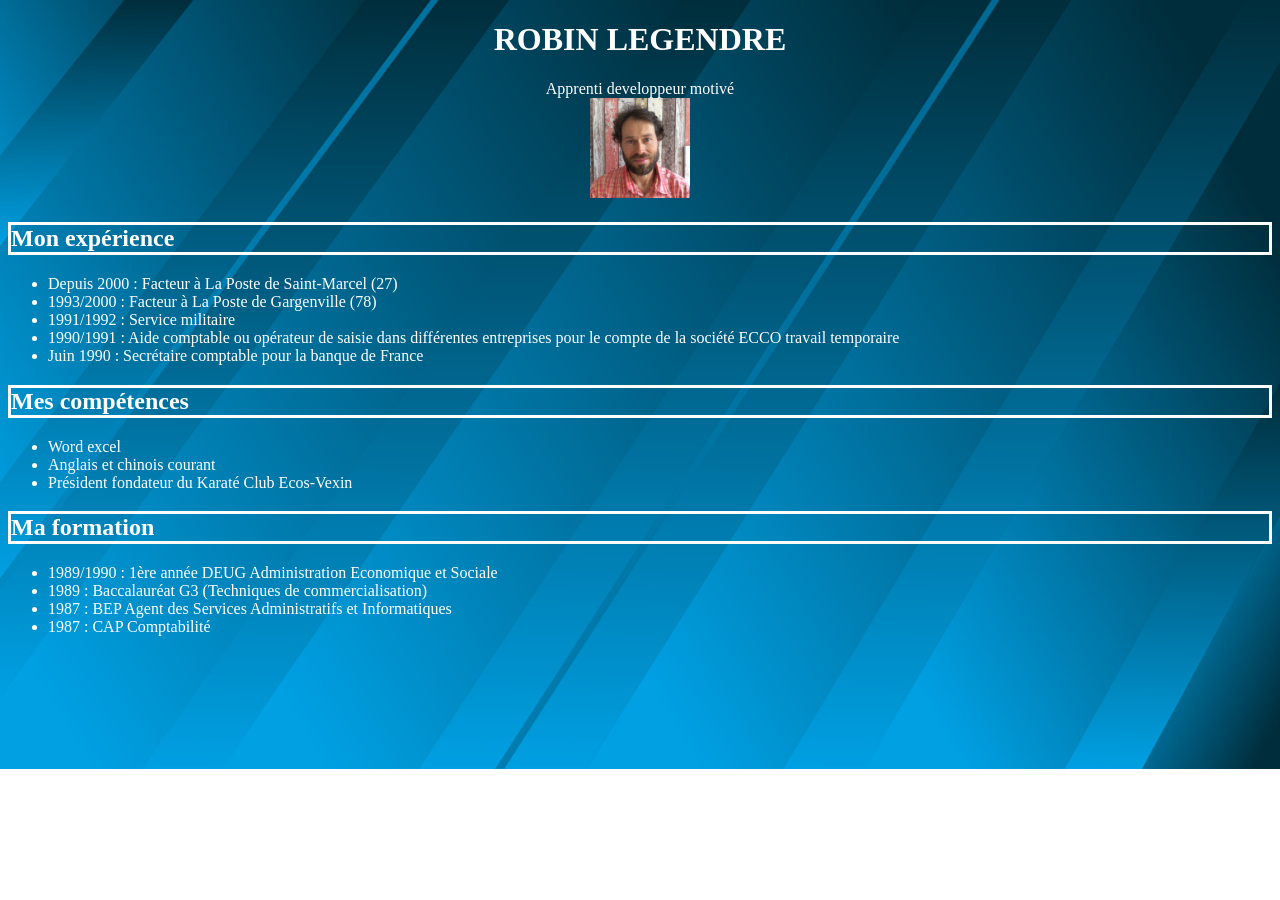
<file: index.html>
<!DOCTYPE html>
<html>
	<head>
		<meta http-equiv="content-type" content="text/html; charset=utf-8" />
		<link rel="stylesheet" href="assets/stylesheet/style.css" />
		<title>Mon CV</title>
	</head>
	<body>
		<h1>ROBIN LEGENDRE</h1>
		<p>Apprenti developpeur motivé<br /><a href="assets/images/robincv.jpg" title="cliquez pour agrandir"><img src="assets/images/robincv.jpg"  style="width: 100px" alt="robin legendre" /></a></p>

		<h2>Mon expérience</h2>
		<ul>
		<li>Depuis 2000 : Facteur à La Poste de Saint-Marcel (27)</li>
		<li>1993/2000 : Facteur à La Poste de Gargenville (78)</li>
		<li>1991/1992 : Service militaire</li>
		<li>1990/1991 : Aide comptable ou opérateur de saisie dans différentes entreprises pour le compte de la société ECCO travail temporaire</li>
		<li>Juin 1990 : Secrétaire comptable pour la banque de France</li>
		</ul>
		<h2>Mes compétences</h2>
		<ul>
			<li>Word excel</li>
			<li>Anglais et chinois courant</li>
			<li>Président fondateur du Karaté Club Ecos-Vexin</li>
		</ul>
		<h2>Ma formation</h2>
		<ul>
			<li>1989/1990 : 1ère année DEUG Administration Economique et Sociale</li>
			<li>1989 : Baccalauréat G3 (Techniques de commercialisation)</li>
			<li>1987 : BEP Agent des Services Administratifs et Informatiques</li>
			<li>1987 : CAP Comptabilité</li>
		</ul>
	

	</body>

</html>
</file>
<file: assets/stylesheet/style.css>
body
{
	 background-image: url("ciel.png");
	 background-repeat: no-repeat;
	 background-size: cover;
	color: white;
}

h1, p
{
	text-align: center;
}

h2
{
	border-style: solid;
}
</file>
